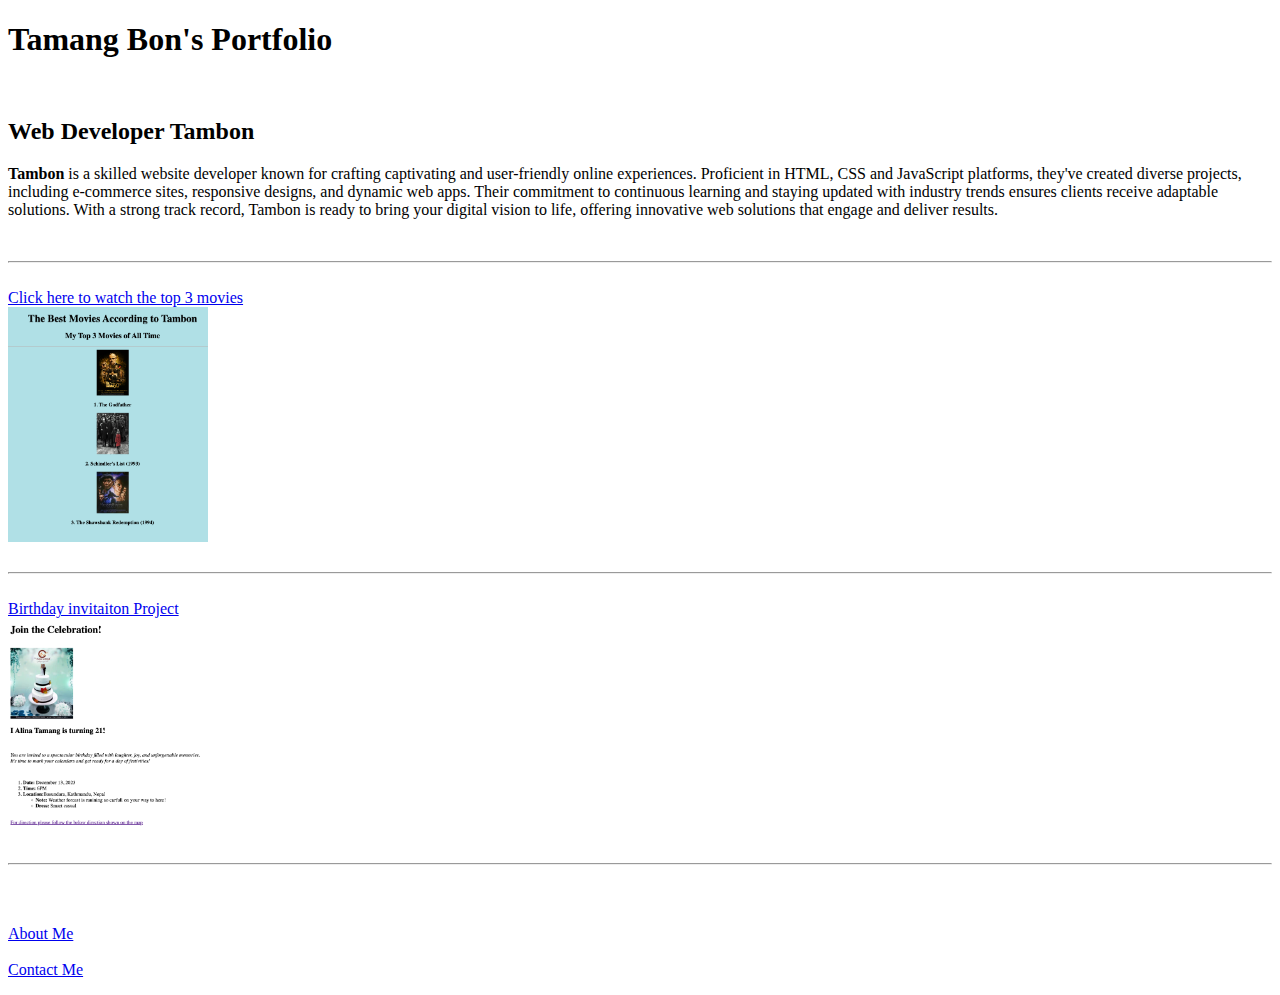
<file: index.html>
<!DOCTYPE html>
<html lang="en">
<head>
    <meta charset="UTF-8">
    <meta name="viewport" content="width=device-width, initial-scale=1.0">
    <title>devlopertambon</title>
</head>
<body>
    <h1>Tamang Bon's Portfolio</h1>
    <br>
    <h2>Web Developer Tambon</h2>
    <p>
        <b>Tambon</b> is a skilled website developer known for crafting captivating and user-friendly online experiences. Proficient in HTML, CSS and JavaScript platforms, they've created diverse projects, including e-commerce sites, responsive designs, and dynamic web apps. Their commitment to continuous learning and staying updated with industry trends ensures clients receive adaptable solutions. With a strong track record, Tambon is ready to bring your digital vision to life, offering innovative web solutions that engage and deliver results.
    </p>
  <br>
    <hr>
    <br>
    <a href="./movie.html" alt="Top 3 movies">Click here to watch the top 3 movies</a>
    <br>
    <img src="./images/Screenshot 2023-09-17 at 16.49.29.png" width="200">
    <br><br><hr><br>
    <a href="./Birthday invitaiton/birthday.html">Birthday invitaiton Project</a>
    <br>
    <img src="./images/Screenshot 2023-09-17 at 16.48.19.png" width="200">
    <br><br><hr><br><br>
    <p><a href="./aboutme.html">About Me</a> 
        <br><br>
    <a href="./contactme.html">Contact Me</a></p>
    </body>
</html>
</file>
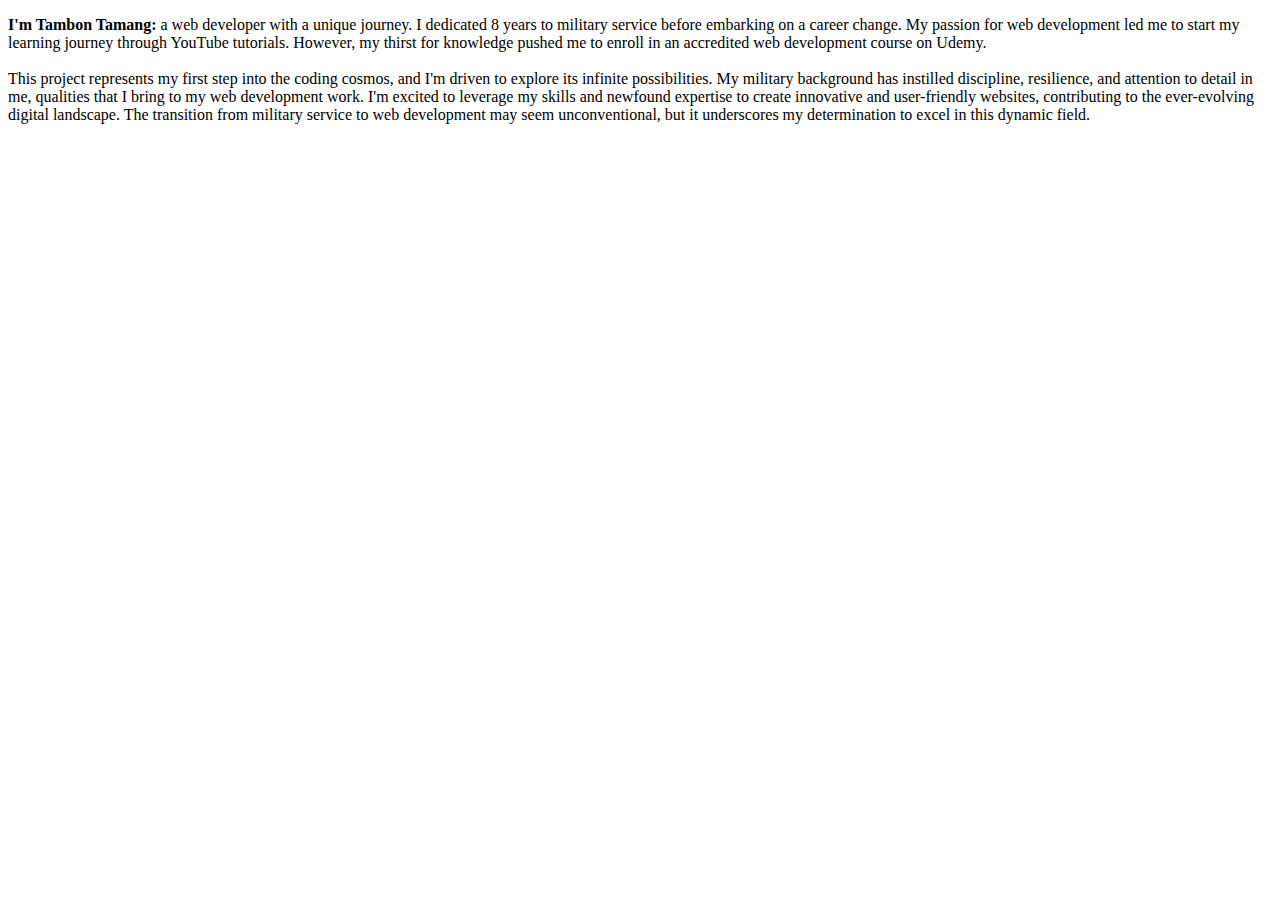
<file: aboutme.html>
<!DOCTYPE html>
<html lang="en">
<head>
    <meta charset="UTF-8">
    <meta name="viewport" content="width=device-width, initial-scale=1.0">
    <title>About me</title>
</head>
<body>
<p>
    <b>I'm Tambon Tamang:</b> a web developer with a unique journey. I dedicated 8 years to military service before embarking on a career change. My passion for web development led me to start my learning journey through YouTube tutorials. However, my thirst for knowledge pushed me to enroll in an accredited web development course on Udemy.
    <br><br>
    This project represents my first step into the coding cosmos, and I'm driven to explore its infinite possibilities. My military background has instilled discipline, resilience, and attention to detail in me, qualities that I bring to my web development work. I'm excited to leverage my skills and newfound expertise to create innovative and user-friendly websites, contributing to the ever-evolving digital landscape. The transition from military service to web development may seem unconventional, but it underscores my determination to excel in this dynamic field.
</p>
</body>
</html>
</file>
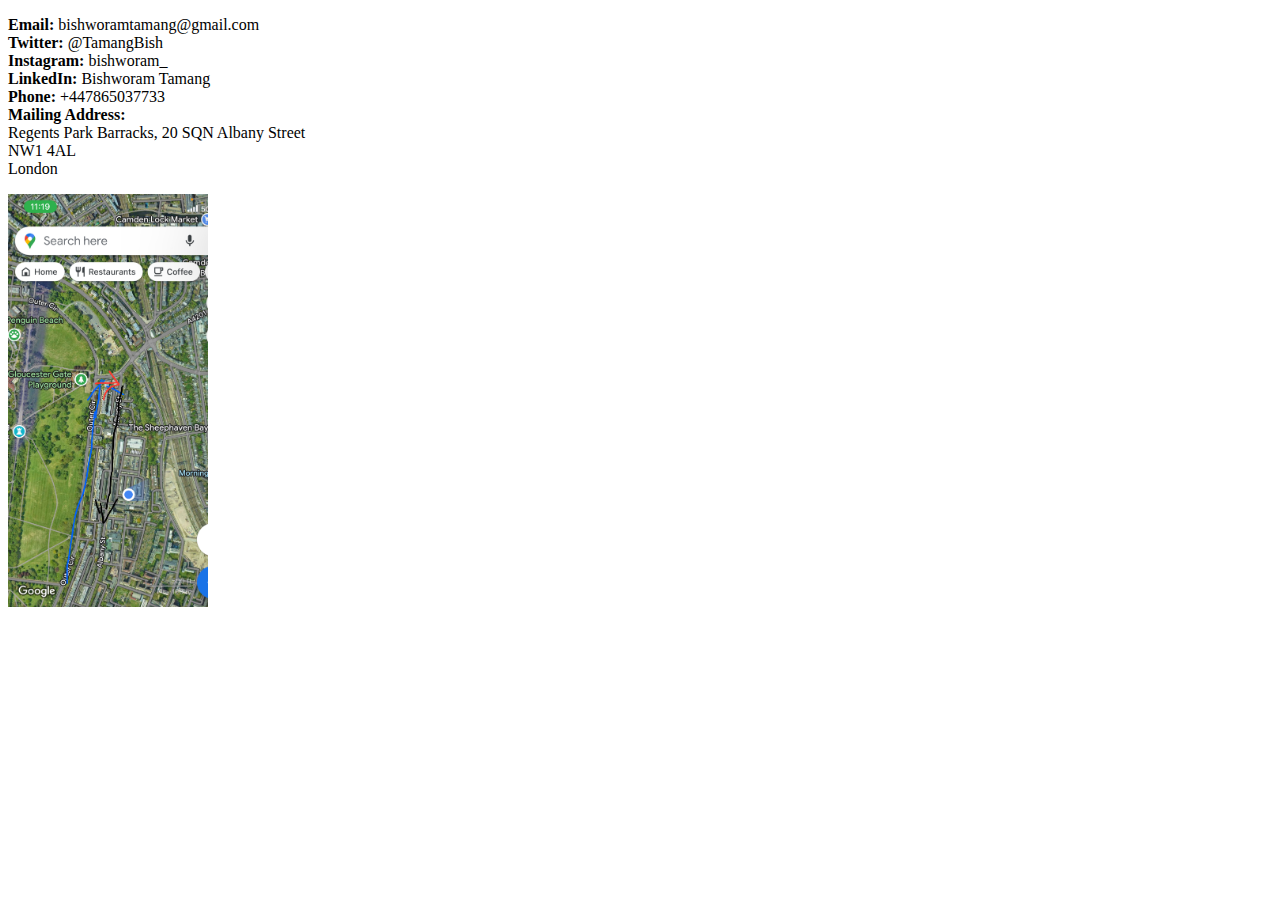
<file: contactme.html>
<!DOCTYPE html>
<html lang="en">
<head>
    <meta charset="UTF-8">
    <meta name="viewport" content="width=device-width, initial-scale=1.0">
    <title>Contact Me</title>
</head>
<body>
    <p>
    <b>Email:</b> bishworamtamang@gmail.com
<br>
<b>Twitter:</b> @TamangBish
<br>
<b>Instagram:</b> bishworam_
<br>
<b>LinkedIn:</b> Bishworam Tamang
<br>
<b>Phone:</b> 
+447865037733
<br>
<b>Mailing Address:</b>
<br>
Regents Park Barracks, 20 SQN Albany Street
<br>
NW1 4AL
<br>
London
 </p>
 <a href="https://www.google.com/maps/@51.5322381,-0.1446857,16z?entry=ttu"><img src="./images/map.jpg" width="200" alt="The Direction"></a>
</body>
</html>
</file>
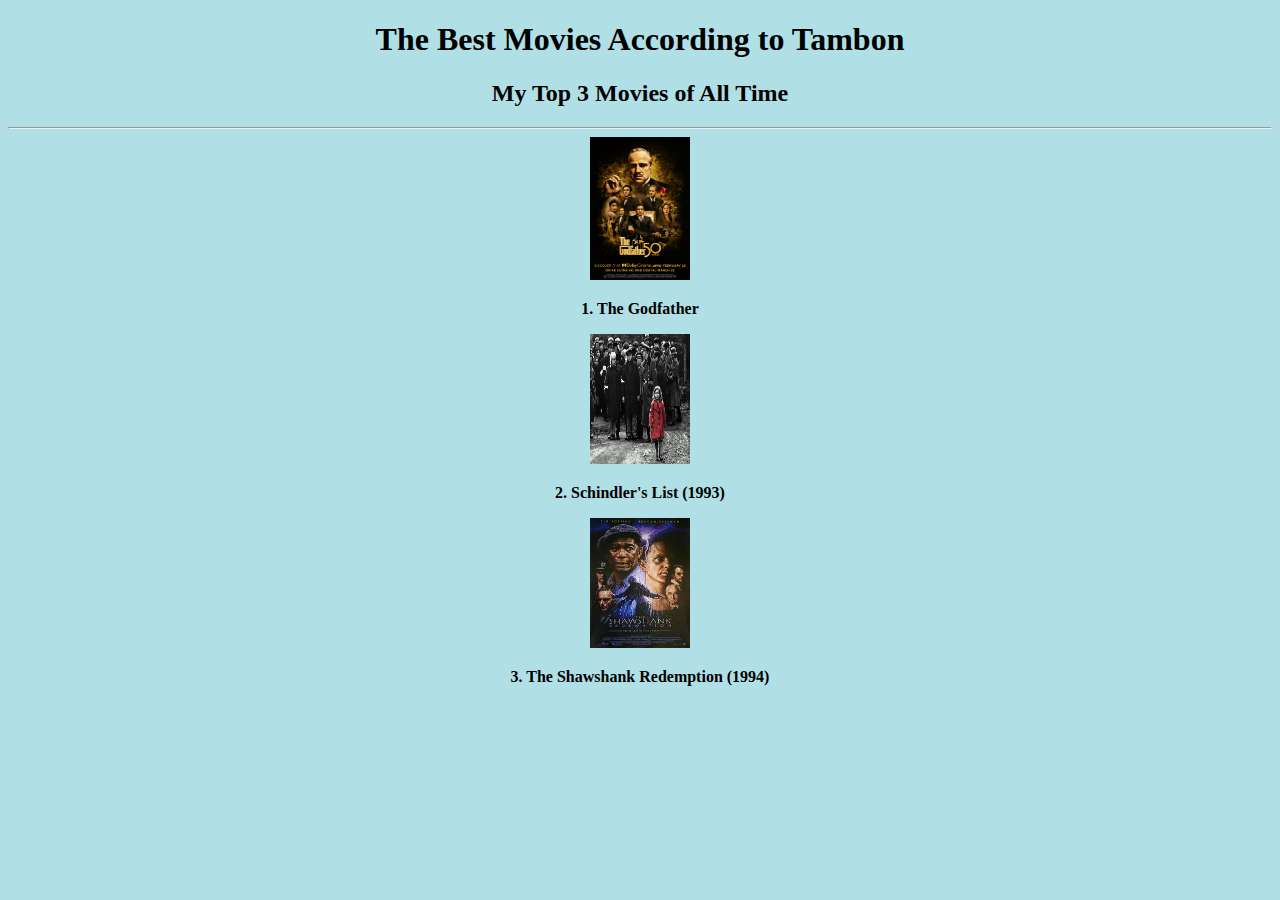
<file: movie.html>
<!DOCTYPE html>
<html lang="en">
<head>
    <meta charset="UTF-8">
    <meta name="viewport" content="width=device-width, initial-scale=1.0">
    <link rel="stylesheet" type="text/css" href="style.css">
    <title>Top 3 Movies</title>
    
</head>
<body>
    
    <h1>The Best Movies According to Tambon</h1>
    <h2>My Top 3 Movies of All Time</h2>
    <hr>

    <div>
        <a href="./movie1.html">
            <img src="./images/The-Godfather-1.jpg" width="100" alt="No 1 movie">
        </a>
        <p><b>1. The Godfather</b></p>
    </div>
    
    <div>
        <a href="./movie2.html">
            <img src="./images/Schindler.webp" width="100" height="130" alt="2 Movie click here">
        </a>
        <p><b>2. Schindler's List (1993)</b></p>
    </div>

    <div>
        <a href="./Movie3.html">
            <img src="./images/The Shawshank .jpeg" width="100" height="130" alt="3 Movie click here">
        </a>
        <p><b>3. The Shawshank Redemption (1994)</b></p>
    </div>
    
</body>
</html>
</file>
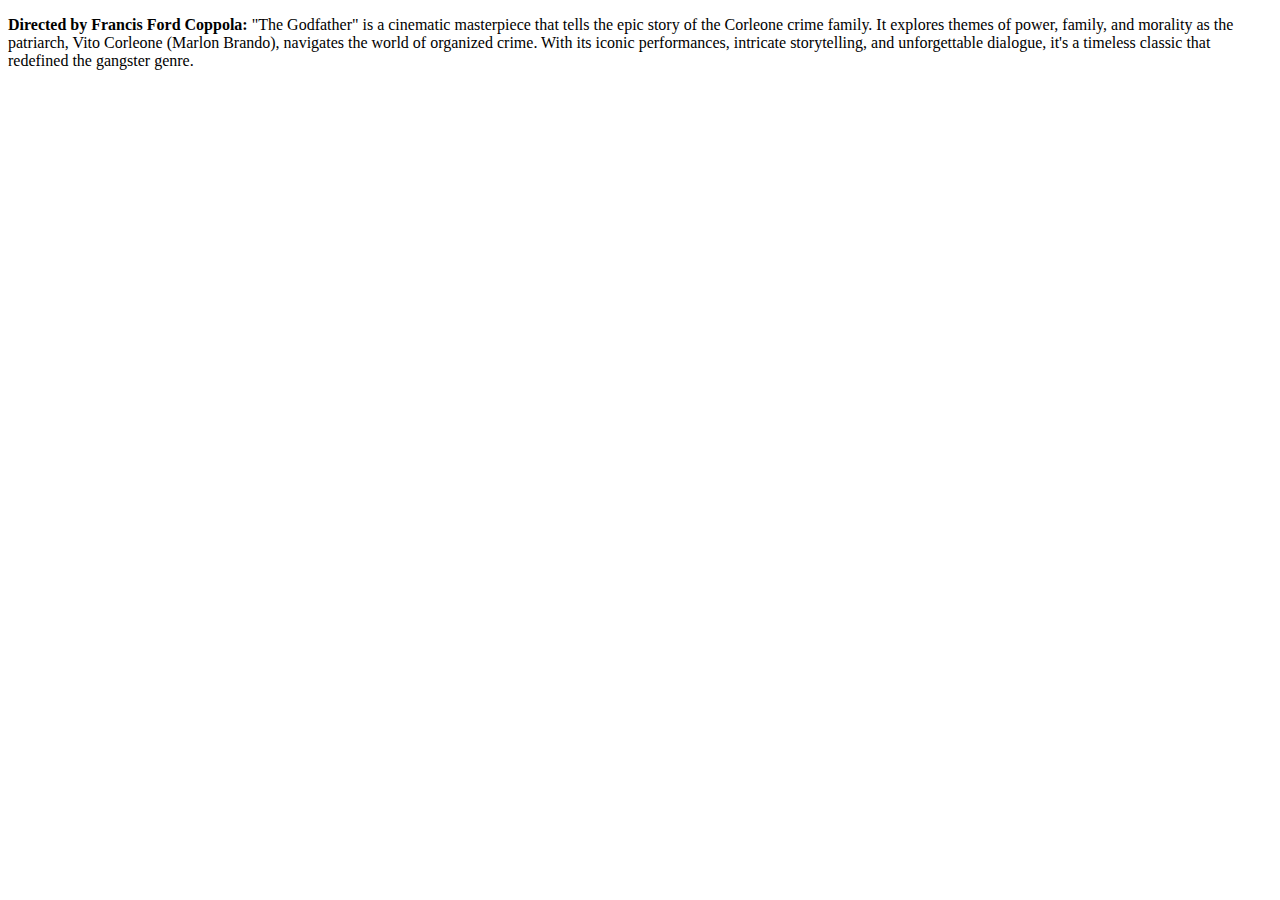
<file: movie1.html>
<!DOCTYPE html>
<html lang="en">
<head>
    <meta charset="UTF-8">
    <meta name="viewport" content="width=device-width, initial-scale=1.0">
    <title>Movie1</title>
</head>
<body>
    <p>
        <b>Directed by Francis Ford Coppola:</b> "The Godfather" is a cinematic masterpiece that tells the epic story of the Corleone crime family. It explores themes of power, family, and morality as the patriarch, Vito Corleone (Marlon Brando), navigates the world of organized crime. With its iconic performances, intricate storytelling, and unforgettable dialogue, it's a timeless classic that redefined the gangster genre.
    </p>
</body>
</html>
</file>
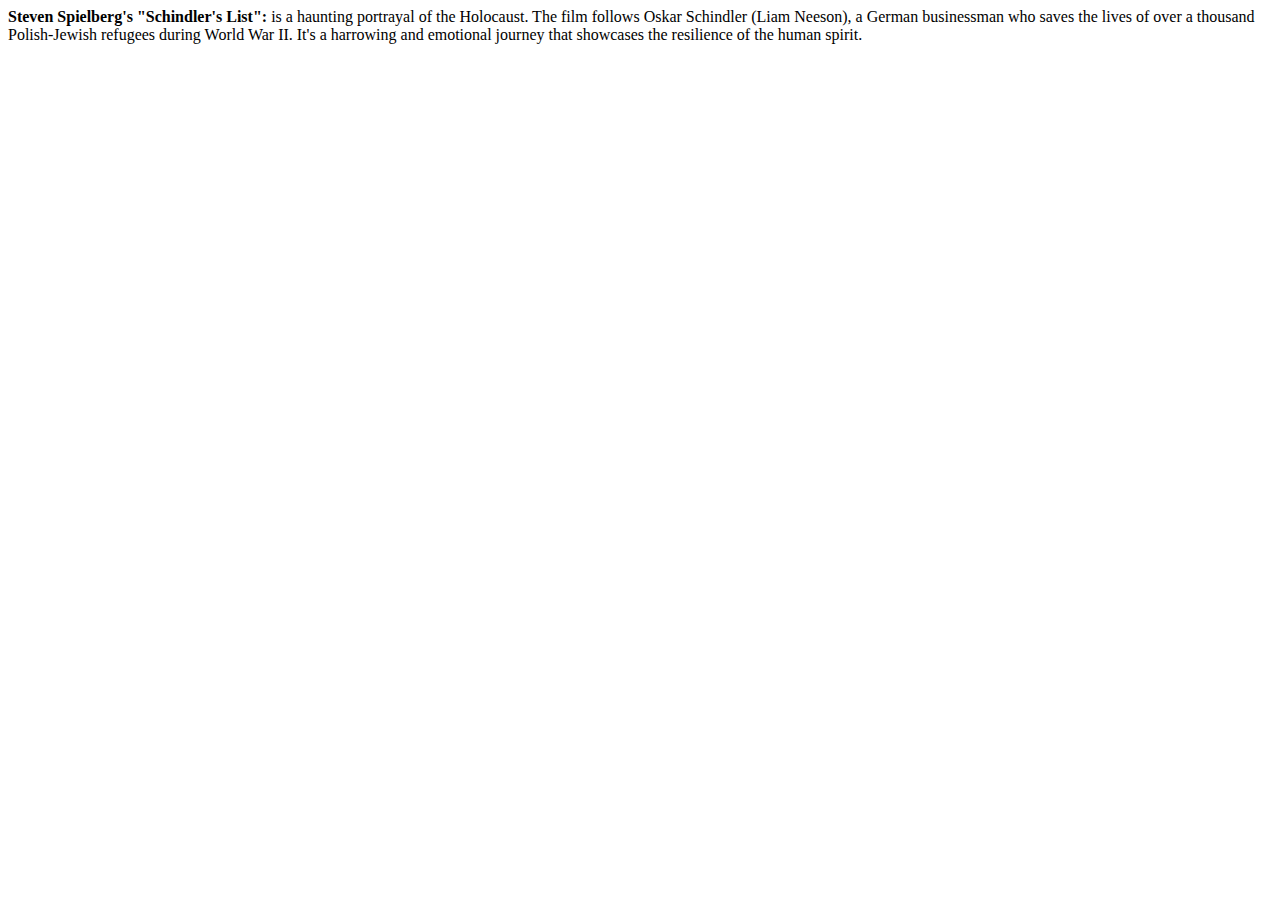
<file: movie2.html>
<!DOCTYPE html>
<html lang="en">
<head>
    <meta charset="UTF-8">
    <meta name="viewport" content="width=device-width, initial-scale=1.0">
    <title>Movie2</title>
</head>
<body>
    <b>Steven Spielberg's "Schindler's List":</b> is a haunting portrayal of the Holocaust. The film follows Oskar Schindler (Liam Neeson), a German businessman who saves the lives of over a thousand Polish-Jewish refugees during World War II. It's a harrowing and emotional journey that showcases the resilience of the human spirit.
</body>
</html>
</file>
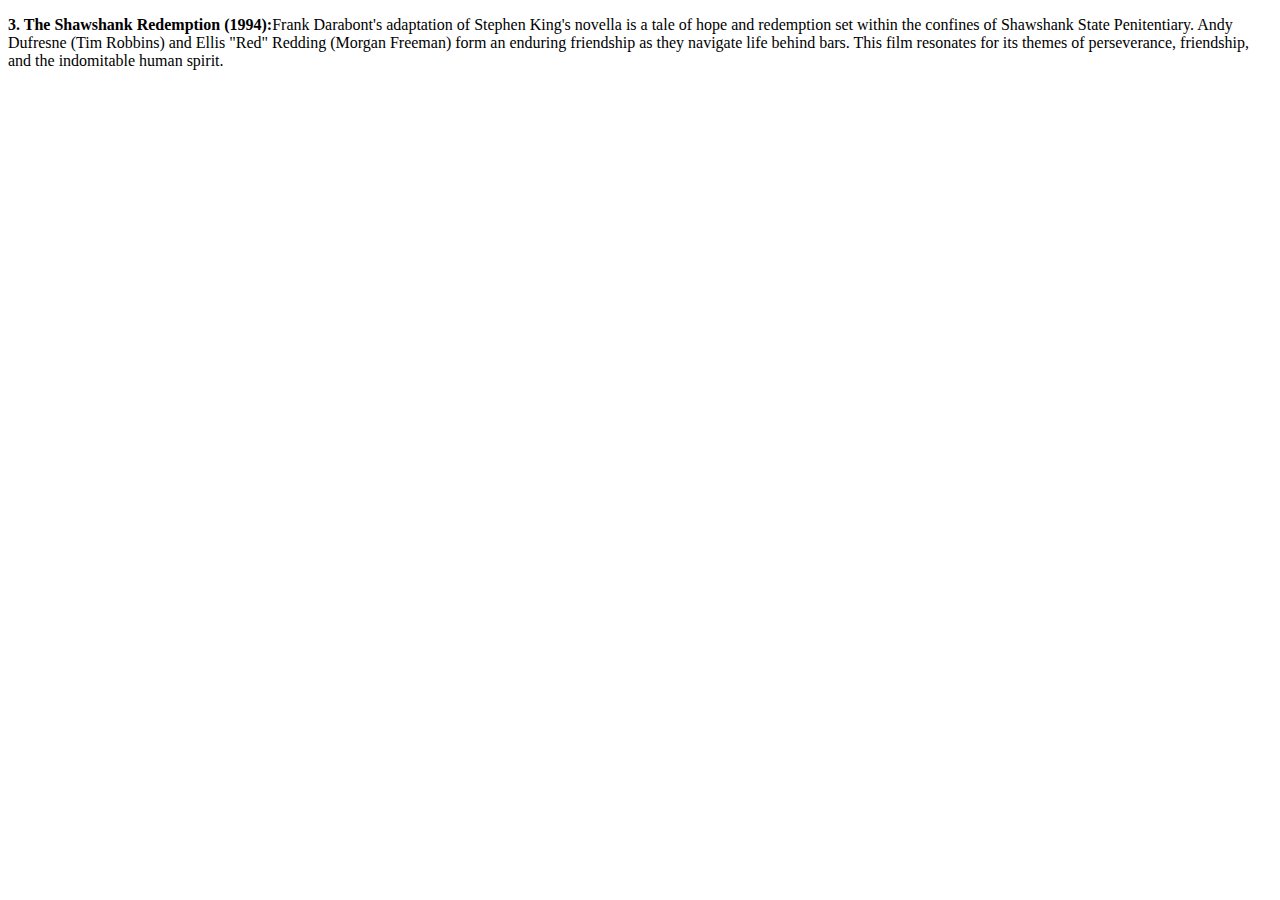
<file: Movie3.html>
<!DOCTYPE html>
<html lang="en">
<head>
    <meta charset="UTF-8">
    <meta name="viewport" content="width=device-width, initial-scale=1.0">
    <title>Movie3</title>
</head>
<body>
    <p>
        <b>3. The Shawshank Redemption (1994):</b>Frank Darabont's adaptation of Stephen King's novella is a tale of hope and redemption set within the confines of Shawshank State Penitentiary. Andy Dufresne (Tim Robbins) and Ellis "Red" Redding (Morgan Freeman) form an enduring friendship as they navigate life behind bars. This film resonates for its themes of perseverance, friendship, and the indomitable human spirit.
    </p>
</body>
</html>
</file>
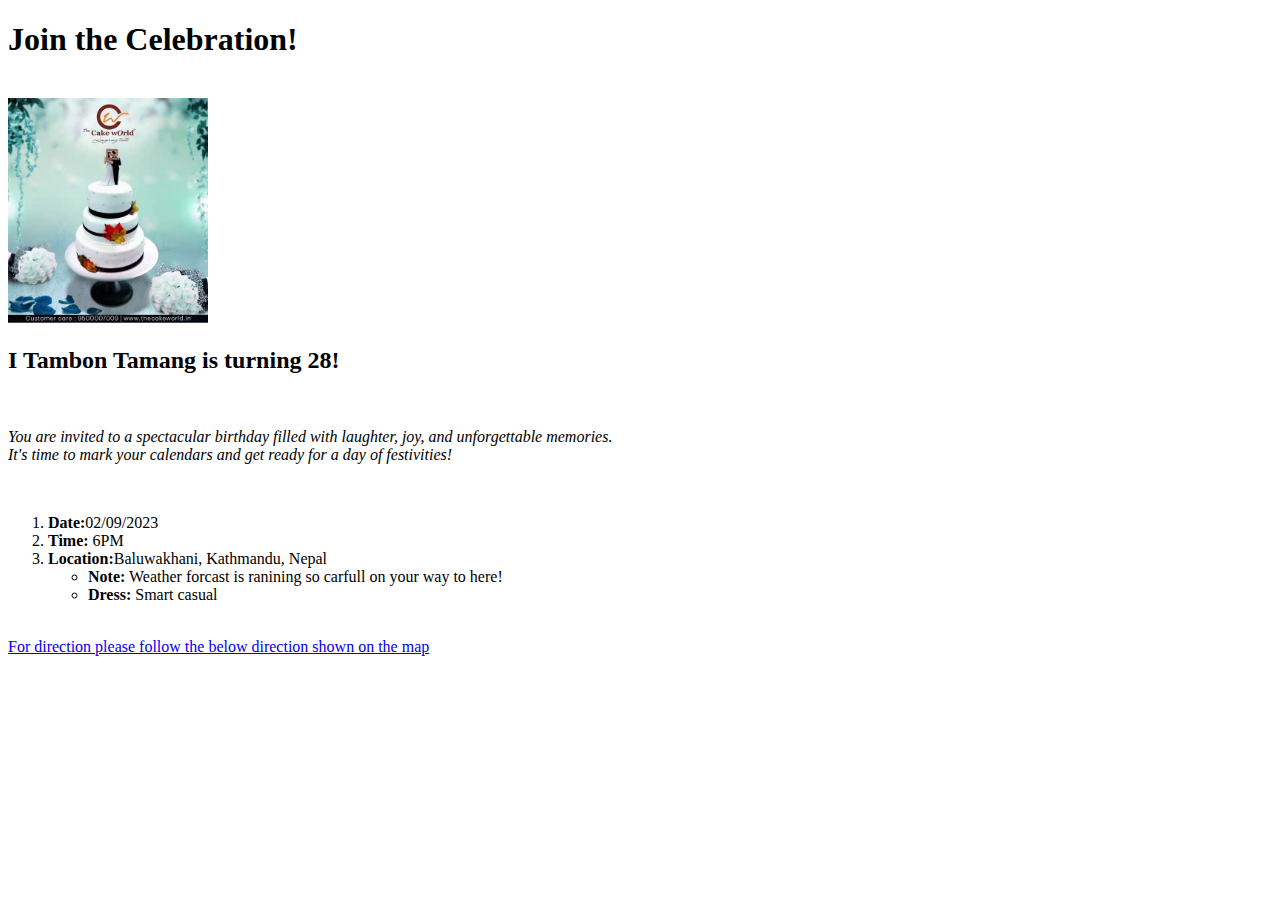
<file: Birthday invitaiton/birthday.html>
<!DOCTYPE html>
<html lang="en">
<head>
    <meta charset="UTF-8">
    <meta name="viewport" content="width=device-width, initial-scale=1.0">
    <title>birthdayinvitation</title>
</head>
<body>
    <h1>Join the Celebration!</h1> 
    <br> 
    <img src="./birthday cake.avif" width="200" length="200">
<br>
<h2>I Tambon Tamang is turning 28!</h2>
<br>
<p><i>You are invited to a spectacular birthday filled with laughter, joy, and unforgettable memories. 
    <br> It's time to mark your calendars and get ready for a day of festivities!</i></p>
<br>
<ol>
    <li><b>Date:</b>02/09/2023</li>
    <li><b>Time:</b> 6PM
    </li>
    <li>
    <b>Location:</b>Baluwakhani, Kathmandu, Nepal
<ul>
    <li><b>Note:</b> Weather forcast is ranining so carfull on your way to here!</li>
    <li><b>Dress:</b> Smart casual </li>
</ul></li>
</ol>
    <br>
<a href="https://www.google.com/maps/@51.244393,-0.7532759,3a,75y,68.13h,94.24t/data=!3m7!1e1!3m5!1sKe9-6V8LjyNIfrDclqSP6g!2e0!6shttps:%2F%2Fstreetviewpixels-pa.googleapis.com%2Fv1%2Fthumbnail%3Fpanoid%3DKe9-6V8LjyNIfrDclqSP6g%26cb_client%3Dmaps_sv.tactile.gps%26w%3D203%26h%3D100%26yaw%3D81.32137%26pitch%3D0%26thumbfov%3D100!7i16384!8i8192?entry=ttu">For direction please follow the below direction shown on the map</a>

</body>
</html>
</file>
<file: style.css>
body {
    text-align: center;
    background-color: powderblue;
    
}
</file>
